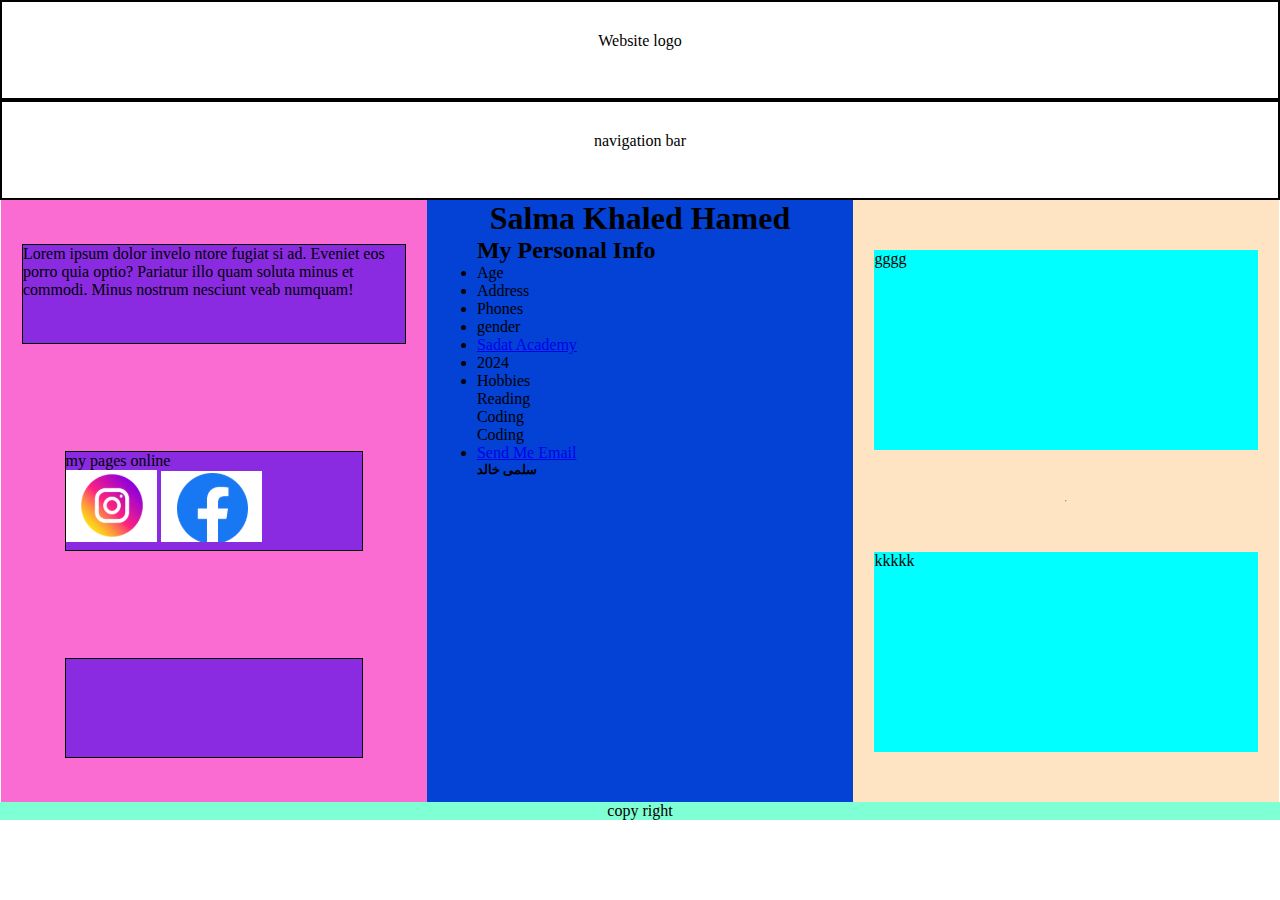
<file: task1/idex.html>
<!DOCTYPE html>
<html lang="en">
<head>
    <meta charset="UTF-8">
    <meta name="viewport" content="width=device-width, initial-scale=1.0">
    <link rel="stylesheet" href="style.css">
    <title>Document</title>
</head>
<body>
    <div class="parent">
        <header>Website logo </header>
        <nav> navigation bar</nav>
        <div class="container">
            <div class="container1Right">
                <div>Lorem ipsum dolor invelo
                    ntore fugiat  si ad. Eveniet eos porro quia optio? Pariatur illo quam soluta minus et commodi. Minus nostrum nesciunt veab numquam!</div>
                <div style="width: 70%; margin: auto;">
                    my pages online 
                    <br>
                    <img  src="insta.png"/>
                    <img  src="facebook (1).png"/>
                </div>
                <div style="width: 70%; margin: auto;" ></div>
            </div>
            <div class="container2"><h1 style="color: rgb(0, 0, 0); text-align: center;">Salma Khaled Hamed</h1>
          
                <h2 style="margin-left: 50px">My Personal Info</h2>
      
                <ul style="margin-left: 50px">
                  <li>Age</li>
                  <li>Address</li>
                  <li>Phones</li>
                  <li>gender</li>
                  <li>
                    <a
                      href="https://www.facebook.com/sams.edu.eg/?locale=ar_AR"
                      target="_blank"
                      >Sadat Academy</a
                    >
                  </li>
                  <li>2024</li>
                  <li>
                    Hobbies
                    <ol>
                      Reading
                    </ol>
                    <ol>
                      Coding
                    </ol>
                    <ol>
                      Coding
                    </ol>
                  </li>
                  <li>
                    <a href="mailto:salma.com" target="_blank">Send Me Email</a>
                  </li>
      
                  <h5>سلمى خالد</h5>
                </ul>
            </div>
            <div class="container3">
                <div class="container3Left">
                    <div>gggg</div>
                    <hr>
                    <div>kkkkk</div>
                </div>
            </div>
        </div>
        <div class="copyright">copy right</div>
    </div>
    
</body>
</html>
</file>
<file: task1/style.css>
*{
    padding: 0;
    margin: 0;
    box-sizing: border-box;
}
.parent{
 
}
header,nav{
    text-align: center;
   padding-top: 30px;
}
header{
    width: 70%px;
    height: 100px;
    border: 2px solid  black;
}
nav{
    width: 70%px;
    height: 100px;
    border: 2px solid  black;
}
.container{
display: flex;
flex-wrap: wrap;
justify-content: center;
}
.container1Right{
    width: 33.3%;
    background-color: rgba(247, 16, 181, 0.615);
    display: flex;
    flex-direction: column;
    gap: 20px;
}
.container2{
    width: 33.3%;
    background-color: rgb(3, 66, 212);
}
.container3{
    width: 33.3%;
    background-color: bisque;
}
.container1Right div{
    width: 90%;
    height: 100px;
    background-color: blueviolet;
    border: 1px solid black;
    margin-top: 50px;
    margin: auto;
   
}
.container3Left{
    display: flex;
    flex-direction: column;

    align-items: center;
}
.container3Left div{
    width: 90%;
    height: 200px;
    background-color: aqua;
    margin: 50px;
}
.copyright{
    text-align: center;
    width: 100%;
    background-color: aquamarine;
}
@media screen and (max-width: 599px) {
   
  .container1Right{
width: 100%;

}
.container2{
    width: 100%;

}

.container3{
width: 100%;
}
  }

  /* tablet */
  @media screen and (min-width: 600px) {
    .container{
        flex-wrap: wrap;
    }
  .container1Right{
width: 50%;

}
.container2{
    width: 50%;

}

.container3{
width: 100%;
}
  }
 
  
  
  /* Desktop */
  @media screen and (min-width: 992px) {
    .container{
        /* flex-wrap: wrap; */
    }
  .container1Right{
width: 33.3%;

}
.container2{
    width: 33.3%;

}

.container3{
width: 33.3%;
}
  }
</file>
